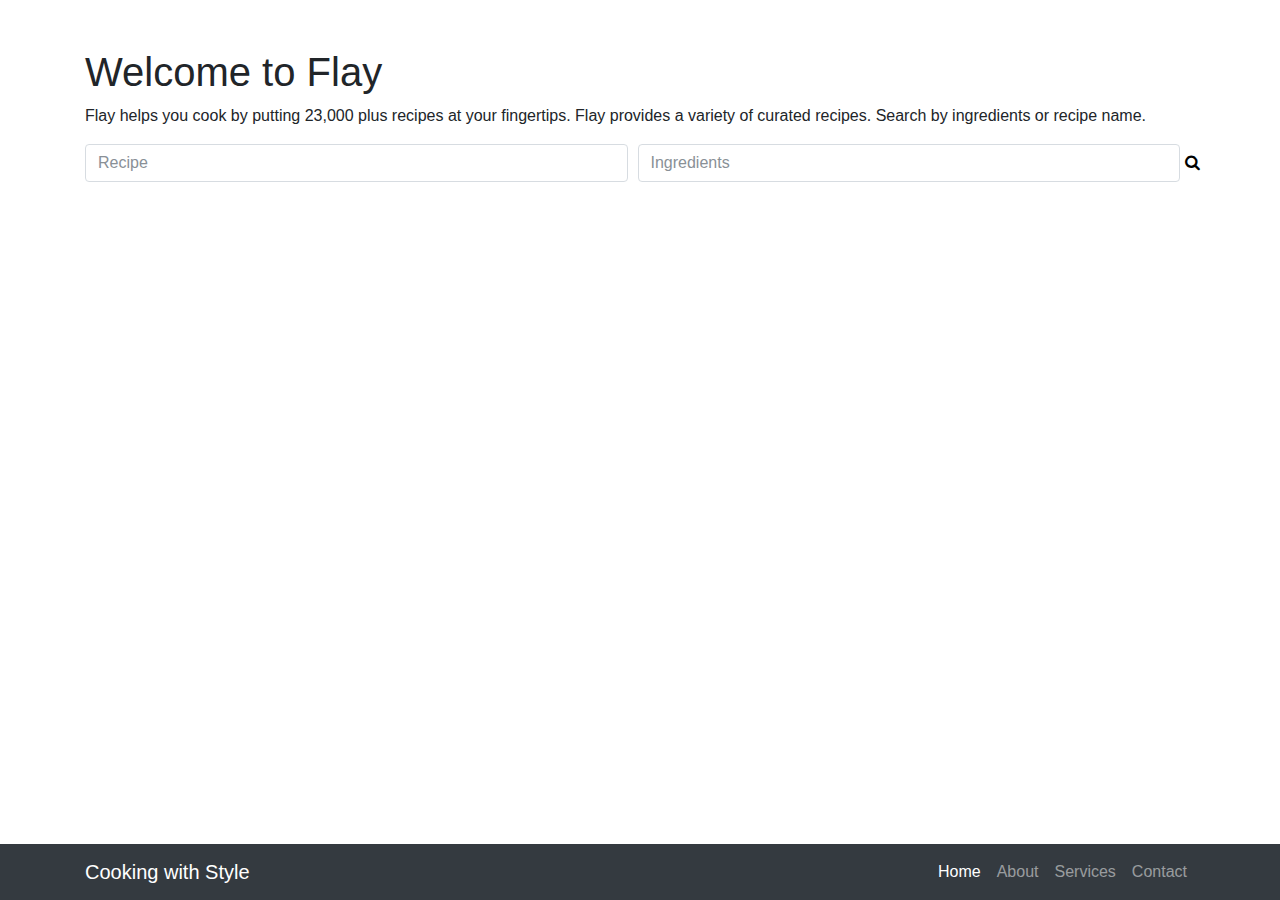
<file: app/templates/test_page.html>
<!DOCTYPE html>
<html lang="en">

<head>

  <meta charset="utf-8">
  <meta name="viewport" content="width=device-width, initial-scale=1, shrink-to-fit=no">
  <meta name="description" content="">
  <meta name="author" content="">

  <title>Flay</title>

  <!-- Bootstrap core CSS -->
  <link href="../static/vendor/bootstrap/css/bootstrap.min.css" rel="stylesheet">

  <!-- Custom styles for this template -->
  <link href="../static/css/the-big-picture.css" rel="stylesheet">
  <link href="https://fonts.googleapis.com/icon?family=Material+Icons" rel="stylesheet">
  
  <link rel="stylesheet" href="https://cdnjs.cloudflare.com/ajax/libs/font-awesome/4.7.0/css/font-awesome.min.css">
</head>

<body>

  <!-- Navigation -->
  <nav class="navbar navbar-expand-lg navbar-dark bg-dark fixed-bottom">
    <div class="container">
      <a class="navbar-brand" href="#">Cooking with Style</a>
      <button class="navbar-toggler" type="button" data-toggle="collapse" data-target="#navbarResponsive" aria-controls="navbarResponsive" aria-expanded="false" aria-label="Toggle navigation">
        <span class="navbar-toggler-icon"></span>
      </button>
      <div class="collapse navbar-collapse" id="navbarResponsive">
        <ul class="navbar-nav ml-auto">
          <li class="nav-item active">
            <a class="nav-link" href="#">Home
              <span class="sr-only">(current)</span>
            </a>
          </li>
          <li class="nav-item">
            <a class="nav-link" href="#">About</a>
          </li>
          <li class="nav-item">
            <a class="nav-link" href="#">Services</a>
          </li>
          <li class="nav-item">
            <a class="nav-link" href="#">Contact</a>
          </li>
        </ul>
      </div>
    </div>
  </nav>

  <!-- Page Content -->
  <section>
    <div class="container-lg">
      <div class="row">
        <div class="col-lg-12">
          <h1 class="mt-5">Welcome to Flay</h1>
          <p>Flay helps you cook by putting 23,000 plus recipes at your fingertips. Flay provides a variety of curated recipes. Search by ingredients or recipe name.</p>

          <!-- Search form -->
          <form>
            <div class="form-row">
              <div class="col">
                <input type="text" class="form-control search-bar" placeholder="Recipe">
              </div>
              <div class="col">
                <input type="text" class="form-control search-bar" placeholder="Ingredients">
              </div>
              <button type="submit" id="completed-task" class="fabutton">
                    <i class="fa fa-search"></i>
              </button>
            </div>
          </form>          
        </div>
      </div>
    </div>    
  </section>



  <!-- Bootstrap core JavaScript -->
  <script src="../static/vendor/jquery/jquery.min.js"></script>
  <script src="../static/vendor/bootstrap/js/bootstrap.bundle.min.js"></script>

</body>

</html>
</file>
<file: app/static/css/the-big-picture.css>
/*!
 * Start Bootstrap - The Big Picture (https://startbootstrap.com/templates/the-big-picture)
 * Copyright 2013-2020 Start Bootstrap
 * Licensed under MIT (https://github.com/StartBootstrap/startbootstrap-the-big-picture/blob/master/LICENSE)
 */
body {
  background: url('https://images.pexels.com/photos/1030947/pexels-photo-1030947.jpeg?auto=compress&cs=tinysrgb&dpr=2&h=750&w=1260') no-repeat center center fixed;
  -webkit-background-size: cover;
  -moz-background-size: cover;
  background-size: cover;
  -o-background-size: cover;
}

.transparent {
	background: transparent !important;
    border-color: transparent !important;
}

.search-bar {
	opacity: 0.8;
}

label[for="recipe"] 
{
    visibility: hidden;
    display: none;
}

label[for="ingredient"]
{
    visibility: hidden;
    display: none;
}

.center-container {
	height: 100vh;
	background: white;
  overflow-y: auto;
  padding-bottom: 65px;
}

.center-container > .btn-secondary {
  padding: 5px;
}

.center-container > .btn-right {
  float: right;
}

.center-image {
  display: block;
  margin-left: auto;
  margin-right: auto;
  width: 40%;  
}

.opaque-container {
  opacity: 0.8;
}

.white-smoke {
	background: whitesmoke;
}

.header-padding {
	padding: 5px;
}

.ingredients-list {
  font-size: small;
}


.card > h1 {
  text-align: center;
}

.fabutton {
  background: none;
  padding: 0px;
  border: none;
}

.icon-search {
  padding: 5px;
}
</file>
